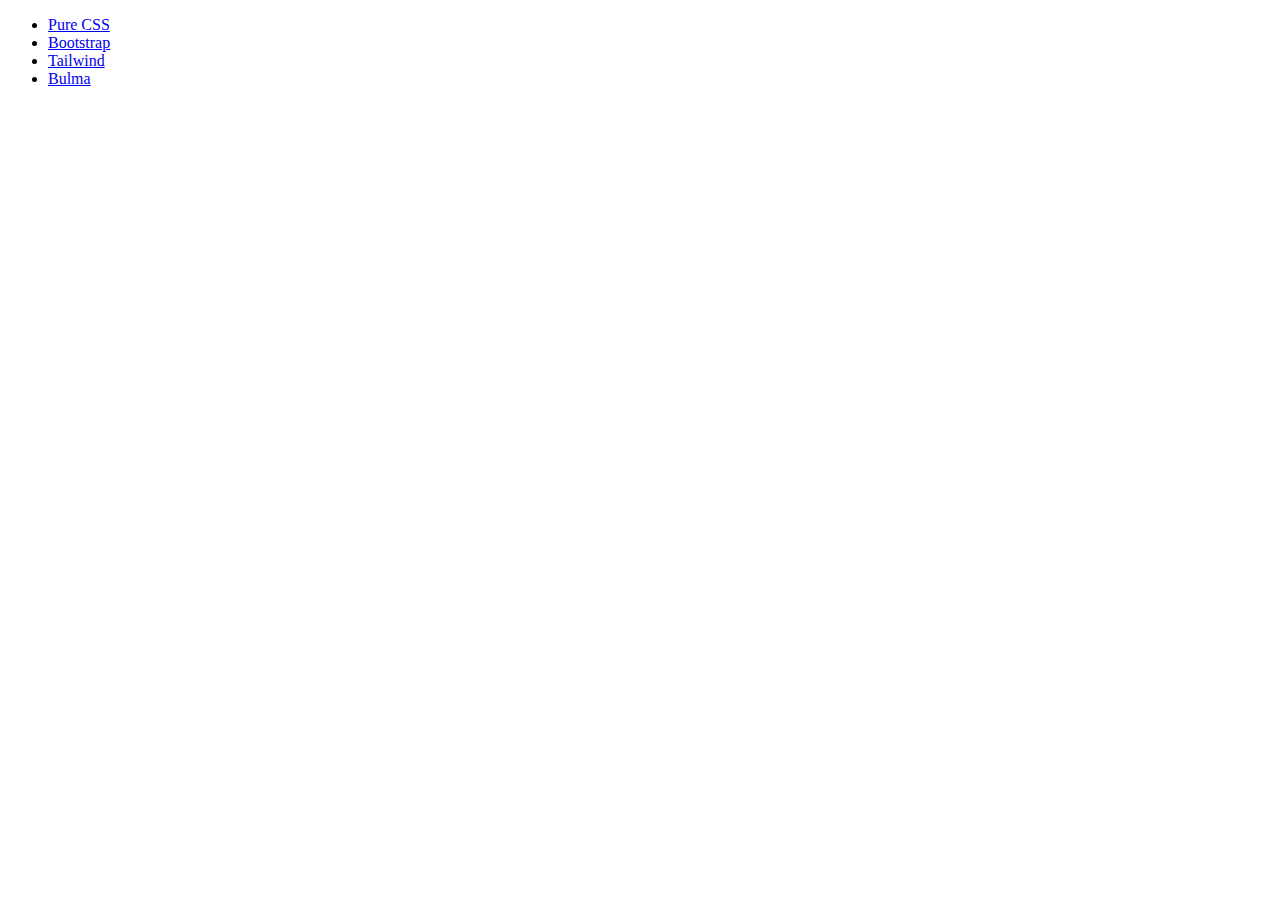
<file: index.html>
<!DOCTYPE html>
<html lang="en">

<head>
  <meta charset="UTF-8">
  <meta name="viewport" content="width=device-width, initial-scale=1.0">
  <title>Task 6</title>
</head>

<body>
  <main>
    <ul>
      <li><a href="css.html">Pure CSS</a></li>
      <li><a href="bootstrap.html">Bootstrap</a></li>
      <li><a href="tailwind.html">Tailwind</a></li>
      <li><a href="bulma.html">Bulma</a></li>
    </ul>
  </main>
</body>

</html>
</file>
